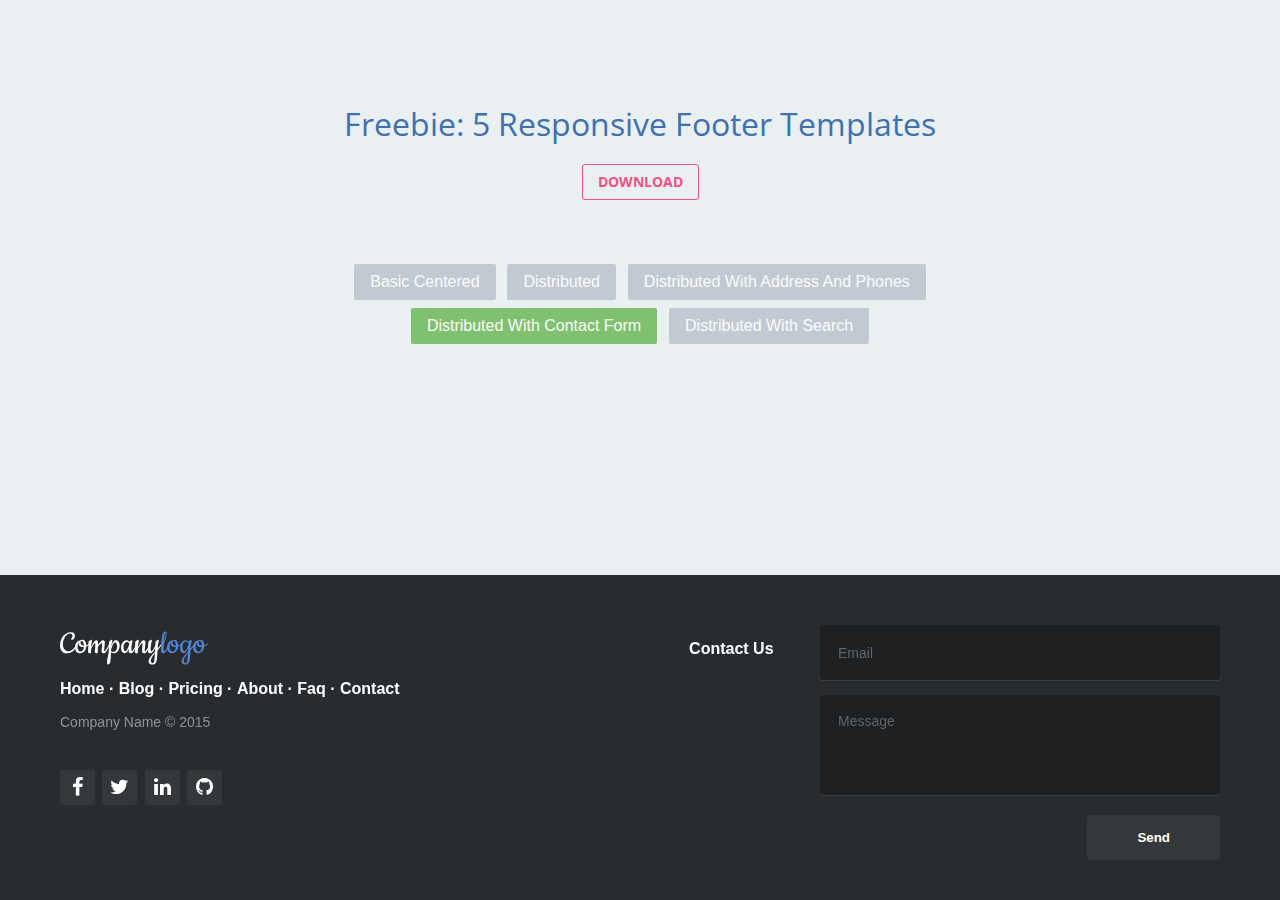
<file: footer-distributed-with-contact-form.html>
<!DOCTYPE html>
<html>

<head>

	<meta charset="utf-8">
	<meta http-equiv="X-UA-Compatible" content="IE=edge">
	<meta name="viewport" content="width=device-width, initial-scale=1">
	<meta name="keywords" content="footer, contact, form, icons" />

	<title>Footer Distributed With Contact Form</title>

	<link rel="stylesheet" href="css/demo.css">
	<link rel="stylesheet" href="css/footer-distributed-with-contact-form.css">

	<link rel="stylesheet" href="http://maxcdn.bootstrapcdn.com/font-awesome/4.2.0/css/font-awesome.min.css">

	<link href="http://fonts.googleapis.com/css?family=Cookie" rel="stylesheet" type="text/css">

</head>

	<body>

		<header>

			<h1>Freebie: 5 Responsive Footer Templates</h1>
			<h2><a href="http://tutorialzine.com/2015/01/freebie-5-responsive-footer-templates/">Download</a></h2>

			<ul>
				<li><a href="index.html">Basic Centered</a></li>
				<li><a href="footer-distributed.html">Distributed</a></li>
				<li><a href="footer-distributed-with-address-and-phones.html">Distributed With Address And Phones</a></li>
				<li><a href="footer-distributed-with-contact-form.html" class="active">Distributed With Contact Form</a></li>
				<li><a href="footer-distributed-with-search.html">Distributed With Search</a></li>
			</ul>

		</header>

		<!-- The content of your page would go here. -->

		<footer class="footer-distributed">

			<div class="footer-left">

				<h3>Company<span>logo</span></h3>

				<p class="footer-links">
					<a href="#">Home</a>
					·
					<a href="#">Blog</a>
					·
					<a href="#">Pricing</a>
					·
					<a href="#">About</a>
					·
					<a href="#">Faq</a>
					·
					<a href="#">Contact</a>
				</p>

				<p class="footer-company-name">Company Name &copy; 2015</p>

				<div class="footer-icons">

					<a href="#"><i class="fa fa-facebook"></i></a>
					<a href="#"><i class="fa fa-twitter"></i></a>
					<a href="#"><i class="fa fa-linkedin"></i></a>
					<a href="#"><i class="fa fa-github"></i></a>

				</div>

			</div>

			<div class="footer-right">

				<p>Contact Us</p>

				<form action="#" method="post">

					<input type="text" name="email" placeholder="Email" />
					<textarea name="message" placeholder="Message"></textarea>
					<button>Send</button>

				</form>

			</div>

		</footer>

	</body>

</html>
</file>
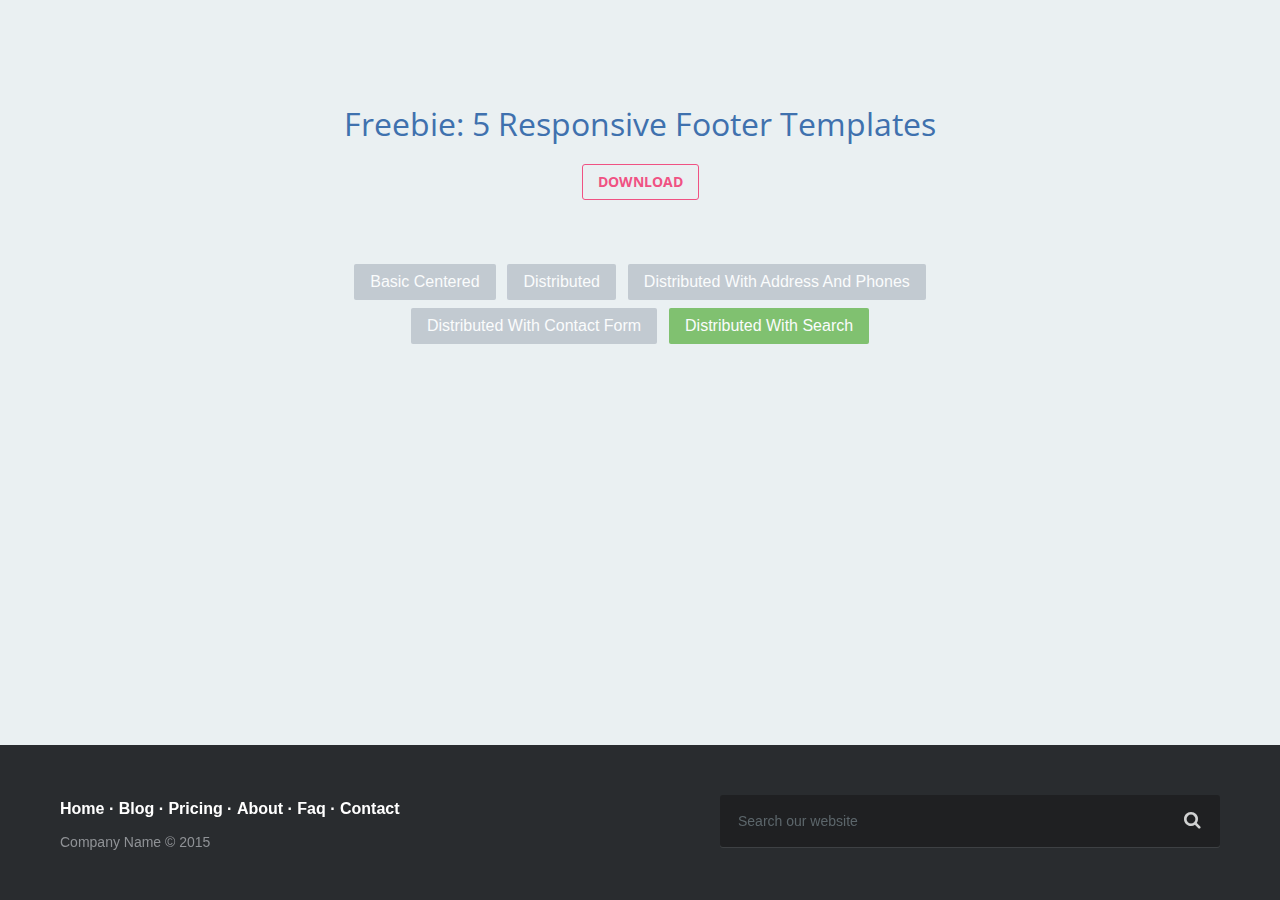
<file: footer-distributed-with-search.html>
<!DOCTYPE html>
<html>

<head>

	<meta charset="utf-8">
	<meta http-equiv="X-UA-Compatible" content="IE=edge">
	<meta name="viewport" content="width=device-width, initial-scale=1">
	<meta name="keywords" content="footer, search, form, icons" />

	<title>Footer with a Search Form</title>

	<link rel="stylesheet" href="css/demo.css">
	<link rel="stylesheet" href="css/footer-distributed-with-search.css">

	<link rel="stylesheet" href="http://maxcdn.bootstrapcdn.com/font-awesome/4.2.0/css/font-awesome.min.css">

</head>

	<body>

		<header>

			<h1>Freebie: 5 Responsive Footer Templates</h1>
			<h2><a href="http://tutorialzine.com/2015/01/freebie-5-responsive-footer-templates/">Download</a></h2>

			<ul>
				<li><a href="index.html">Basic Centered</a></li>
				<li><a href="footer-distributed.html">Distributed</a></li>
				<li><a href="footer-distributed-with-address-and-phones.html">Distributed With Address And Phones</a></li>
				<li><a href="footer-distributed-with-contact-form.html">Distributed With Contact Form</a></li>
				<li><a href="footer-distributed-with-search.html" class="active">Distributed With Search</a></li>
			</ul>

		</header>

		<!-- The content of your page would go here. -->

		<footer class="footer-distributed">

			<div class="footer-left">

				<p class="footer-links">
					<a href="#">Home</a>
					·
					<a href="#">Blog</a>
					·
					<a href="#">Pricing</a>
					·
					<a href="#">About</a>
					·
					<a href="#">Faq</a>
					·
					<a href="#">Contact</a>
				</p>

				<p class="footer-company-name">Company Name &copy; 2015</p>

			</div>

			<div class="footer-right">

				<form method="get" action="#">
					<input placeholder="Search our website" name="search" />
					<i class="fa fa-search"></i>
				</form>

			</div>

		</footer>

	</body>

</html>
</file>
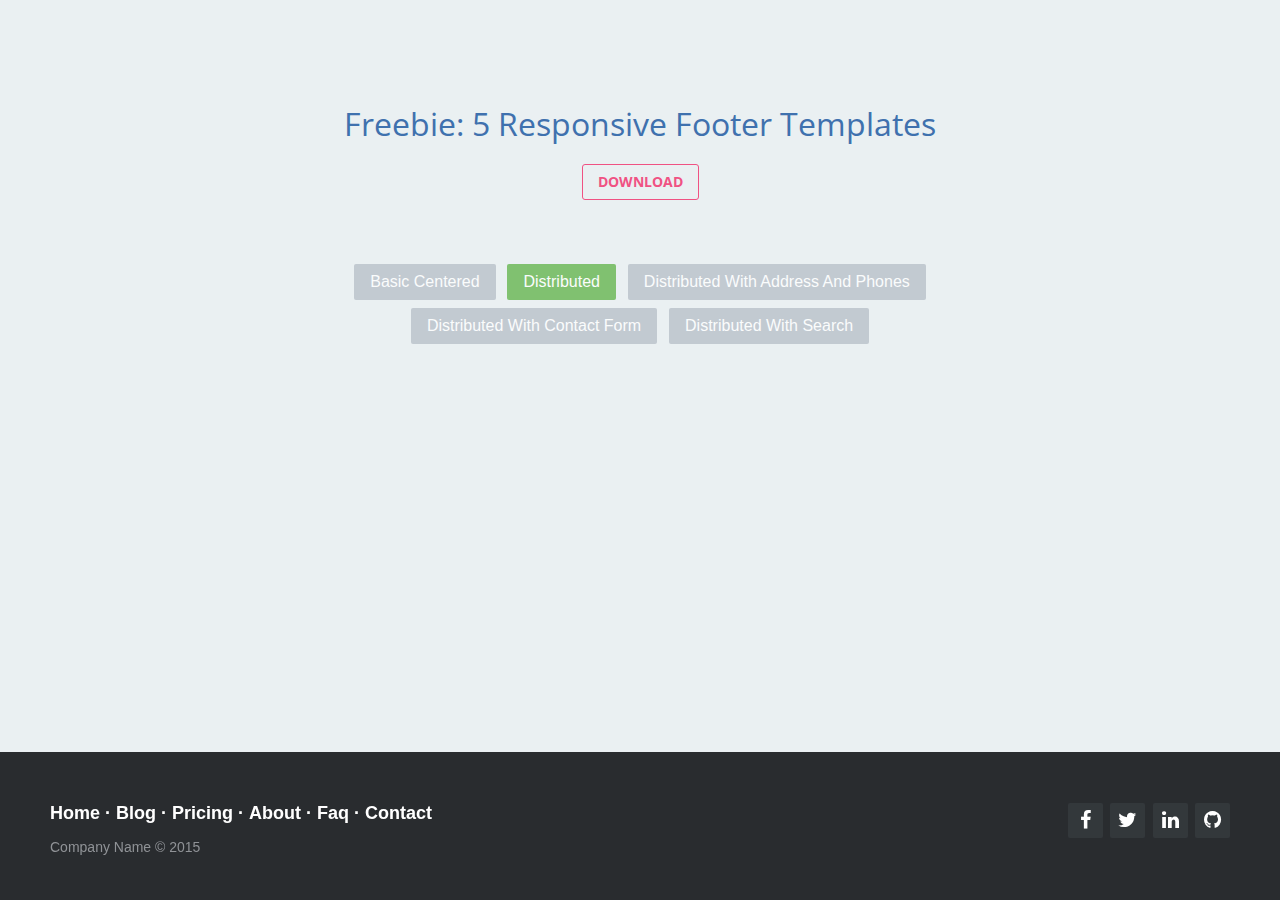
<file: footer-distributed.html>
<!DOCTYPE html>
<html>

<head>

	<meta charset="utf-8">
	<meta http-equiv="X-UA-Compatible" content="IE=edge">
	<meta name="viewport" content="width=device-width, initial-scale=1">
	<meta name="keywords" content="footer, links, icons" />

	<title>Distributed Footer</title>

	<link rel="stylesheet" href="css/demo.css">
	<link rel="stylesheet" href="css/footer-distributed.css">
	
	<link rel="stylesheet" href="http://maxcdn.bootstrapcdn.com/font-awesome/4.2.0/css/font-awesome.min.css">

</head>

	<body>

		<header>

			<h1>Freebie: 5 Responsive Footer Templates</h1>
			<h2><a href="http://tutorialzine.com/2015/01/freebie-5-responsive-footer-templates/">Download</a></h2>

			<ul>
				<li><a href="index.html">Basic Centered</a></li>
				<li><a href="footer-distributed.html" class="active">Distributed</a></li>
				<li><a href="footer-distributed-with-address-and-phones.html">Distributed With Address And Phones</a></li>
				<li><a href="footer-distributed-with-contact-form.html">Distributed With Contact Form</a></li>
				<li><a href="footer-distributed-with-search.html">Distributed With Search</a></li>
			</ul>

		</header>

		<!-- The content of your page would go here. -->

		<footer class="footer-distributed">

			<div class="footer-right">

				<a href="#"><i class="fa fa-facebook"></i></a>
				<a href="#"><i class="fa fa-twitter"></i></a>
				<a href="#"><i class="fa fa-linkedin"></i></a>
				<a href="#"><i class="fa fa-github"></i></a>

			</div>

			<div class="footer-left">

				<p class="footer-links">
					<a href="#">Home</a>
					·
					<a href="#">Blog</a>
					·
					<a href="#">Pricing</a>
					·
					<a href="#">About</a>
					·
					<a href="#">Faq</a>
					·
					<a href="#">Contact</a>
				</p>

				<p>Company Name &copy; 2015</p>
			</div>

		</footer>

	</body>

</html>
</file>
<file: css/demo.css>
@import url('http://fonts.googleapis.com/css?family=Open+Sans:400,700');

*{
	padding:0;
	margin:0;
}

html{
	background-color: #eaf0f2;
}

body{
	font:14px/1.5 Arial, Helvetica, sans-serif;
}

header{
	text-align: center;
	padding-top: 100px;
	margin-bottom:200px;
}

header h1{
	font: normal 32px/1.5 'Open Sans', sans-serif;
	color: #3F71AE;
	padding-bottom: 16px;
}

header h2{
	color: #F05283;
}

header h2 a{
	color:inherit;
	text-decoration: none;
	display: inline-block;
	border: 1px solid #F05283;
	padding: 10px 15px;
	border-radius: 3px;
	font: bold 14px/1 'Open Sans', sans-serif;
	text-transform: uppercase;
}

header h2 a:hover{
	background-color:#F05283;
	transition:0.2s;
	color:#fff;
}

header ul {
	max-width: 600px;
	margin: 60px auto 0;
}

header ul a{
	text-decoration: none;
	color: #FFF;
	text-align: left;
	background-color: #B9C1CA;
	padding: 10px 16px;
	border-radius: 2px;
	opacity: 0.8;
	font-size: 16px;
	display: inline-block;
	margin: 4px;
	line-height: 1;
	outline: none;

	transition: 0.2s ease;
}

header ul li a.active{
	background-color: #66B650;
	pointer-events: none;
}

header ul li a:hover {
	opacity: 1;
}

header ul{
	list-style: none;
	padding: 0;
}

header ul li{
	display: inline-block;
}


/* In our demo, the footers are fixed to the bottom of the page */

footer{
	position: fixed;
	bottom: 0;
}

@media (max-height:800px){
	footer { position: static; }
	header { padding-top:40px; }
}
</file>
<file: css/footer-distributed-with-contact-form.css>
.footer-distributed{
	background-color: #292c2f;
	box-shadow: 0 1px 1px 0 rgba(0, 0, 0, 0.12);
	box-sizing: border-box;
	width: 100%;
	font: bold 16px sans-serif;
	text-align: left;

	padding: 50px 60px 40px;
	margin-top: 80px;
	overflow: hidden;
}

/* Footer left */

.footer-distributed .footer-left{
	float: left;
}

/* The company logo */

.footer-distributed h3{
	color:  #ffffff;
	font: normal 36px 'Cookie', cursive;
	margin: 0 0 10px;
}

.footer-distributed h3 span{
	color:  #5383d3;
}

/* Footer links */

.footer-distributed .footer-links{
	color:  #ffffff;
	margin: 0 0 10px;
	padding: 0;
}

.footer-distributed .footer-links a{
	display:inline-block;
	line-height: 1.8;
	text-decoration: none;
	color:  inherit;
}

.footer-distributed .footer-company-name{
	color:  #8f9296;
	font-size: 14px;
	font-weight: normal;
	margin: 0;
}

/* Footer social icons */

.footer-distributed .footer-icons{
	margin-top: 40px;
}

.footer-distributed .footer-icons a{
	display: inline-block;
	width: 35px;
	height: 35px;
	cursor: pointer;
	background-color:  #33383b;
	border-radius: 2px;

	font-size: 20px;
	color: #ffffff;
	text-align: center;
	line-height: 35px;

	margin-right: 3px;
	margin-bottom: 5px;
}

/* Footer Right */

.footer-distributed .footer-right{
	float: right;
}

.footer-distributed .footer-right p{
	display: inline-block;
	vertical-align: top;
	margin: 15px 42px 0 0;
	color: #ffffff;
}

/* The contact form */

.footer-distributed form{
	display: inline-block;
}

.footer-distributed form input,
.footer-distributed form textarea{
	display: block;
	border-radius: 3px;
	box-sizing: border-box;
	background-color:  #1f2022;
	box-shadow: 0 1px 0 0 rgba(255, 255, 255, 0.1);
	border: none;
	resize: none;

	font: inherit;
	font-size: 14px;
	font-weight: normal;
	color:  #d1d2d2;

	width: 400px;
	padding: 18px;
}

.footer-distributed ::-webkit-input-placeholder {
	color:  #5c666b;
}

.footer-distributed ::-moz-placeholder {
	color:  #5c666b;
	opacity: 1;
}

.footer-distributed :-ms-input-placeholder{
	color:  #5c666b;
}


.footer-distributed form input{
	height: 55px;
	margin-bottom: 15px;
}

.footer-distributed form textarea{
	height: 100px;
	margin-bottom: 20px;
}

.footer-distributed form button{
	border-radius: 3px;
	background-color:  #33383b;
	color: #ffffff;
	border: 0;
	padding: 15px 50px;
	font-weight: bold;
	float: right;
}

/* If you don't want the footer to be responsive, remove these media queries */

@media (max-width: 1000px) {

	.footer-distributed {
		font: bold 14px sans-serif;
	}

	.footer-distributed .footer-company-name{
		font-size: 12px;
	}

	.footer-distributed form input,
	.footer-distributed form textarea{
		width: 250px;
	}

	.footer-distributed form button{
		padding: 10px 35px;
	}

}

@media (max-width: 800px) {

	.footer-distributed{
		padding: 30px;
	}

	.footer-distributed .footer-left,
	.footer-distributed .footer-right{
		float: none;
		max-width: 300px;
		margin: 0 auto;
	}

	.footer-distributed .footer-left{
		margin-bottom: 40px;
	}

	.footer-distributed form{
		margin-top: 30px;
	}

	.footer-distributed form{
		display: block;
	}

	.footer-distributed form button{
		float: none;
	}
}
</file>
<file: css/footer-distributed-with-search.css>
.footer-distributed{
	background-color: #292c2f;
	box-shadow: 0 1px 1px 0 rgba(0, 0, 0, 0.12);
	box-sizing: border-box;
	width: 100%;
	font: bold 16px sans-serif;
	text-align: left;

	padding: 50px 60px;
	margin-top: 80px;
	overflow: hidden;
}

/* Footer left */

.footer-distributed .footer-left{
	float: left;
}

.footer-distributed .footer-links{
	color:  #ffffff;
	margin: 0 0 10px;
	padding: 0;
}

.footer-distributed .footer-links a{
	display:inline-block;
	line-height: 1.8;
	text-decoration: none;
	color:  inherit;
}

.footer-distributed .footer-company-name{
	color:  #8f9296;
	font-size: 14px;
	font-weight: normal;
	margin: 0;
}


/* Footer right */

.footer-distributed .footer-right{
	float: right;
}

/* The search form */

.footer-distributed form{
	position: relative;
}

.footer-distributed form input{
	display: block;
	border-radius: 3px;
	box-sizing: border-box;
	background-color:  #1f2022;
	box-shadow: 0 1px 0 0 rgba(255, 255, 255, 0.1);
	border: none;

	font: inherit;
	font-size: 14px;
	font-weight: normal;
	color:  #d1d2d2;

	width: 500px;
	padding: 18px 50px 18px 18px;
}

.footer-distributed form input:focus{
	outline: none;
}

/* Changing the placeholder color */

.footer-distributed form input::-webkit-input-placeholder {
	color:  #5c666b;
}

.footer-distributed form input::-moz-placeholder {
	opacity: 1;
	color:  #5c666b;
}

.footer-distributed form input:-ms-input-placeholder{
	color:  #5c666b;
}

/* The magnify glass icon */

.footer-distributed form i{
	width: 18px;
	height: 18px;
	position: absolute;
	top: 16px;
	right: 18px;

	color: #d1d2d2;
	font-size: 18px;
}

/* If you don't want the footer to be responsive, remove these media queries */

@media (max-width: 1000px) {

	.footer-distributed form input{
		width: 300px;
	}

}

@media (max-width: 800px) {

	.footer-distributed{
		padding: 30px;
		text-align: center;
		font: bold 14px sans-serif;
	}

	.footer-distributed .footer-company-name{
		margin-top: 10px;
		font-size: 12px;
	}

	.footer-distributed .footer-left,
	.footer-distributed .footer-right{
		float: none;
		max-width: 300px;
		margin: 0 auto;
	}

	.footer-distributed .footer-left{
		margin-bottom: 20px;
	}

	.footer-distributed form input{
		width: 100%;
	}

}
</file>
<file: css/footer-distributed.css>
.footer-distributed{
	background-color: #292c2f;
	box-shadow: 0 1px 1px 0 rgba(0, 0, 0, 0.12);
	box-sizing: border-box;
	width: 100%;
	text-align: left;
	font: normal 16px sans-serif;

	padding: 45px 50px;
	margin-top: 80px;
}

.footer-distributed .footer-left p{
	color:  #8f9296;
	font-size: 14px;
	margin: 0;
}

/* Footer links */

.footer-distributed p.footer-links{
	font-size:18px;
	font-weight: bold;
	color:  #ffffff;
	margin: 0 0 10px;
	padding: 0;
}

.footer-distributed p.footer-links a{
	display:inline-block;
	line-height: 1.8;
	text-decoration: none;
	color:  inherit;
}

.footer-distributed .footer-right{
	float: right;
	margin-top: 6px;
	max-width: 180px;
}

.footer-distributed .footer-right a{
	display: inline-block;
	width: 35px;
	height: 35px;
	background-color:  #33383b;
	border-radius: 2px;

	font-size: 20px;
	color: #ffffff;
	text-align: center;
	line-height: 35px;

	margin-left: 3px;
}

/* If you don't want the footer to be responsive, remove these media queries */

@media (max-width: 600px) {

	.footer-distributed .footer-left,
	.footer-distributed .footer-right{
		text-align: center;
	}

	.footer-distributed .footer-right{
		float: none;
		margin: 0 auto 20px;
	}

	.footer-distributed .footer-left p.footer-links{
		line-height: 1.8;
	}
}
</file>
